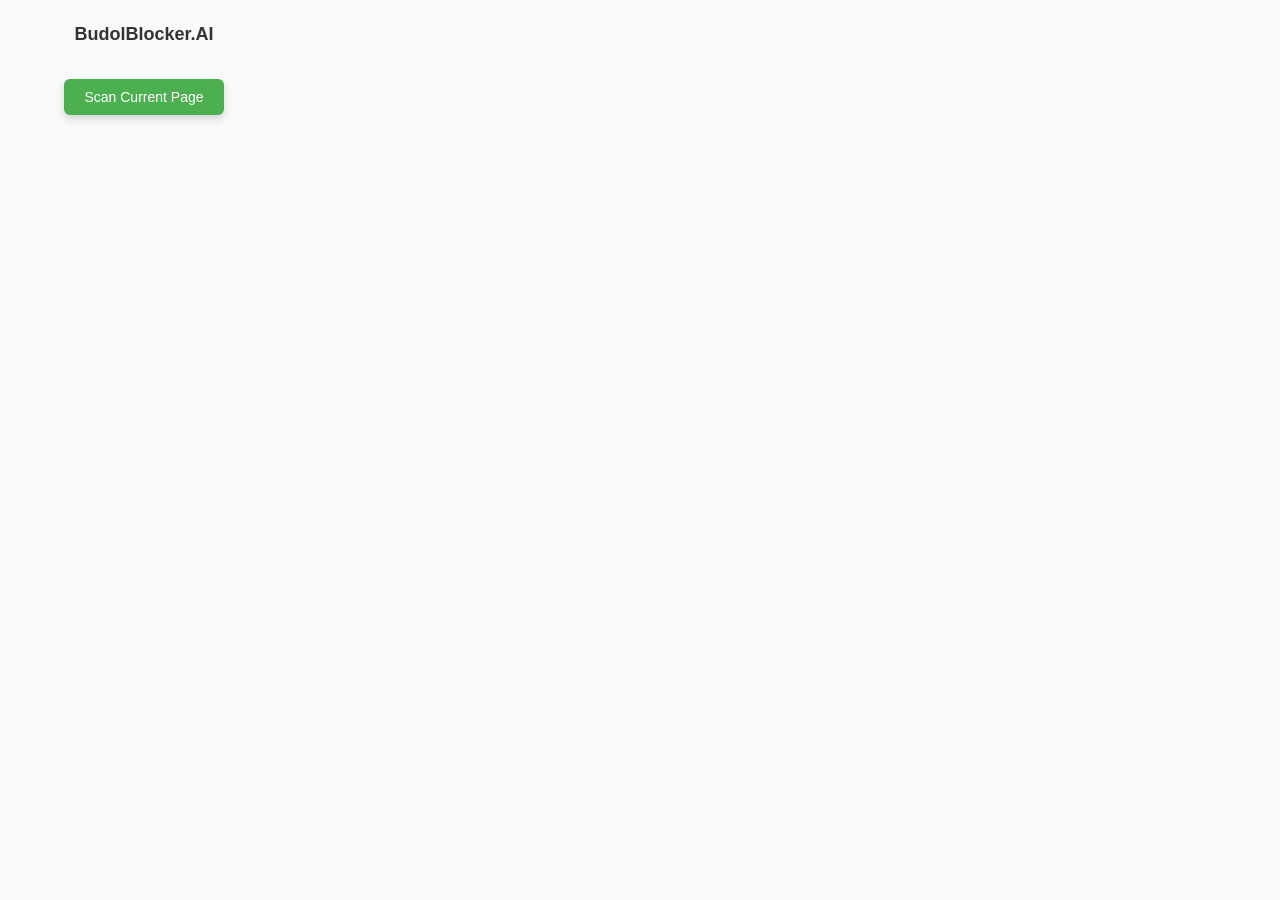
<file: popup.html>
<!DOCTYPE html>
<html lang="en">
  <head>
    <meta charset="UTF-8" />
    <title>BudolBlocker.AI</title>
    <style>
      body {
        font-family: "Segoe UI", Tahoma, Geneva, Verdana, sans-serif;
        background: #f8f9fa;
        padding: 16px;
        width: 240px;
        text-align: center;
        animation: fadeIn 0.6s ease-in-out;
      }

      h3 {
        margin-top: 0;
        font-size: 18px;
        color: #333;
      }

      #scanBtn {
        margin-top: 16px;
        padding: 10px 20px;
        background-color: #4caf50;
        color: white;
        border: none;
        border-radius: 6px;
        font-size: 14px;
        cursor: pointer;
        transition: background-color 0.3s ease;
        box-shadow: 0 4px 8px rgba(0, 0, 0, 0.15);
      }

      #scanBtn:hover {
        background-color: #43a047;
      }

      #result {
        margin-top: 12px;
        font-size: 13px;
        color: #555;
        animation: slideIn 0.4s ease-in-out;
      }

      @keyframes fadeIn {
        from {
          opacity: 0;
          transform: scale(0.9);
        }
        to {
          opacity: 1;
          transform: scale(1);
        }
      }

      @keyframes slideIn {
        from {
          transform: translateY(10px);
          opacity: 0;
        }
        to {
          transform: translateY(0);
          opacity: 1;
        }
      }
    </style>
  </head>
  <body>
    <h3>BudolBlocker.AI</h3>
    <button id="scanBtn">Scan Current Page</button>
    <div id="result"></div>
    <script src="popup.js"></script>
  </body>
</html>
</file>
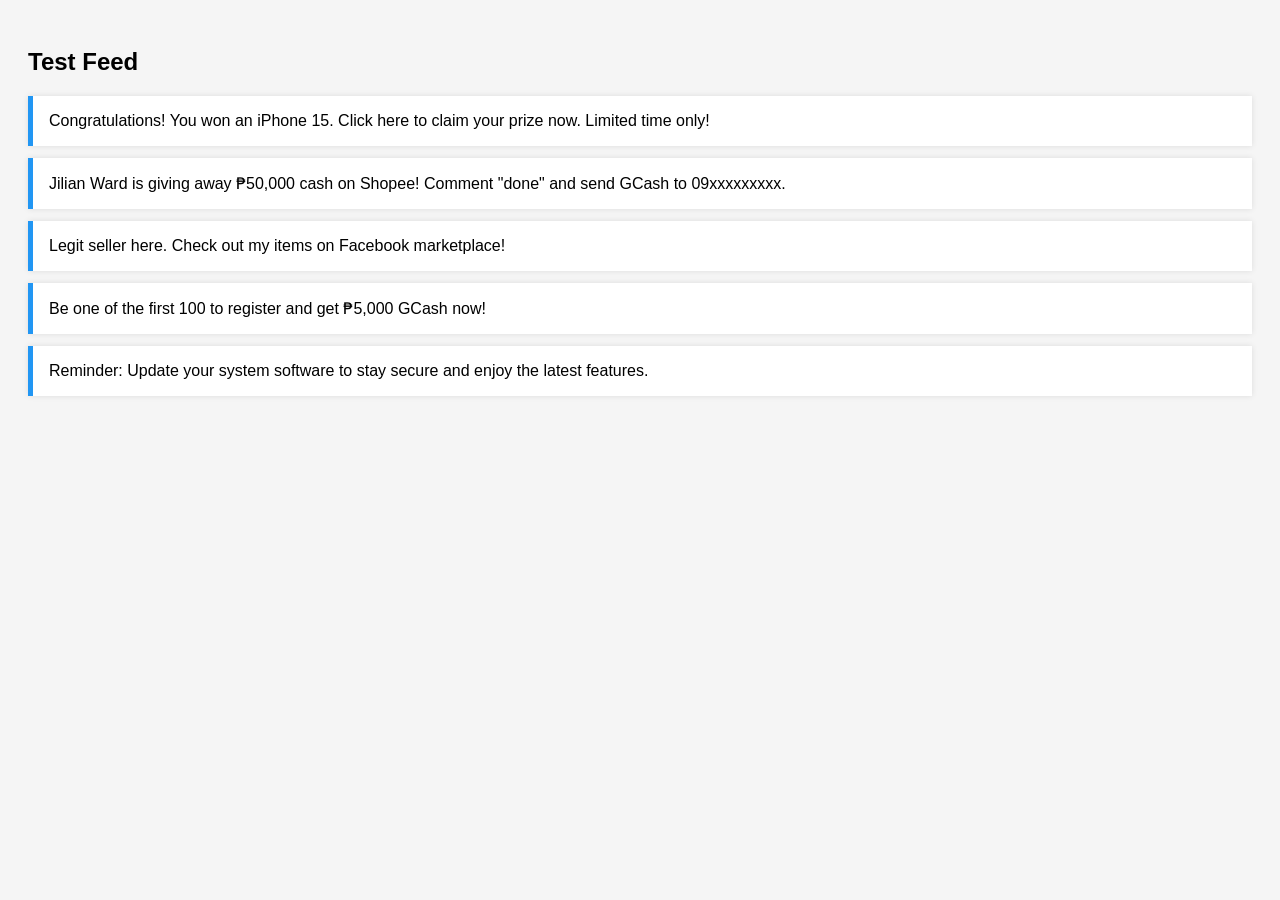
<file: test-feed.html>
<!DOCTYPE html>
<html lang="en">
<head>
  <meta charset="UTF-8">
  <title>Fake Feed for BudolBlocker.AI</title>
  <style>
    body {
      font-family: Arial, sans-serif;
      padding: 20px;
      background: #f5f5f5;
    }
    .post {
      background: white;
      padding: 16px;
      margin-bottom: 12px;
      box-shadow: 0 0 6px rgba(0,0,0,0.1);
      border-left: 5px solid #2196f3;
    }
  </style>
</head>
<body>
  <h2>Test Feed</h2>

  <div class="post">
    Congratulations! You won an iPhone 15. Click here to claim your prize now. Limited time only!
  </div>

  <div class="post">
    Jilian Ward is giving away ₱50,000 cash on Shopee! Comment "done" and send GCash to 09xxxxxxxxx.
  </div>

  <div class="post">
    Legit seller here. Check out my items on Facebook marketplace!
  </div>

  <div class="post">
    Be one of the first 100 to register and get ₱5,000 GCash now!
  </div>

  <div class="post">
    Reminder: Update your system software to stay secure and enjoy the latest features.
  </div>

</body>
</html>
</file>
